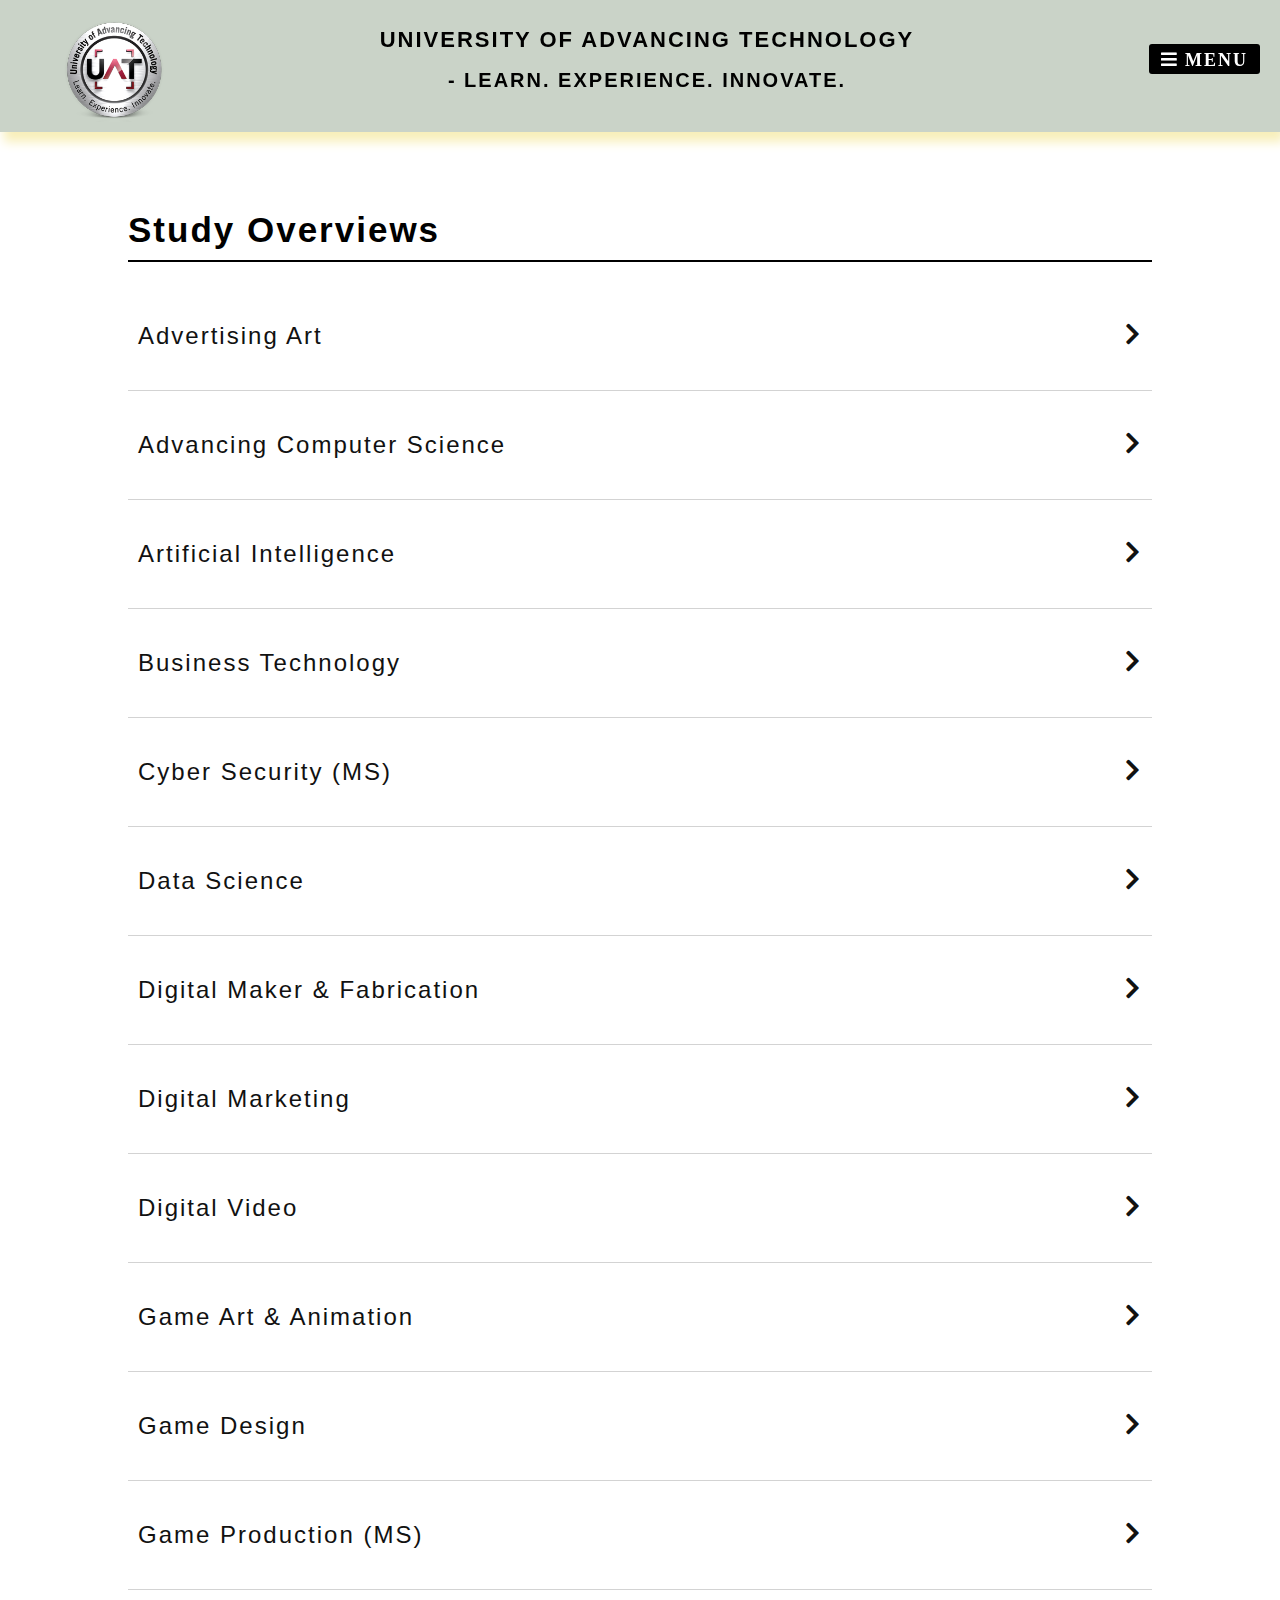
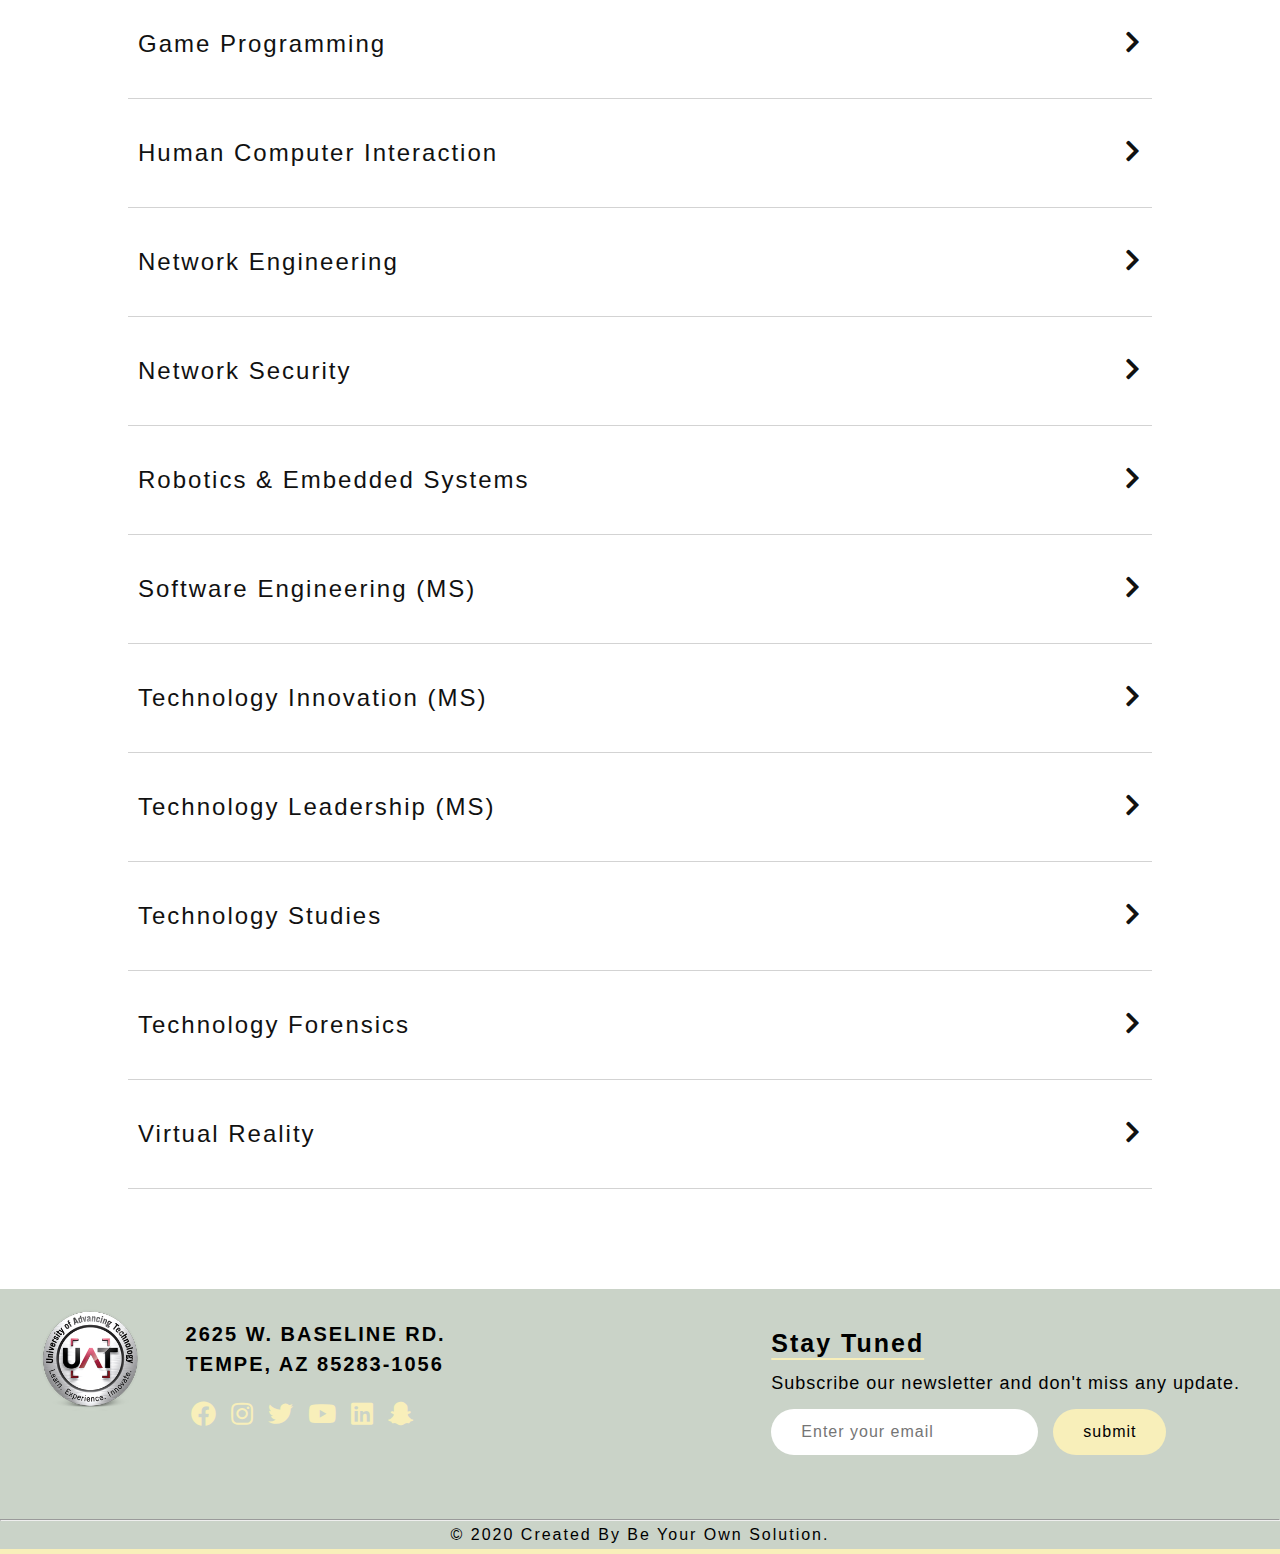
<file: studyOverview.html>
<!DOCTYPE html>
<html lang="en">
<head>
    <meta charset="UTF-8">
    <meta name="viewport" content="width=device-width, initial-scale=1.0">
    <link rel="stylesheet" href="css/studyOverviewStyle.css">
    <link rel="stylesheet" href="css/style.css">
    <link rel="stylesheet" href="https://use.fontawesome.com/releases/v5.11.2/css/all.css">
    <title>Study Overview</title>
</head>

    <body>
<!-------------------------- Navigationbar ------------------------------->
        <header>
            <nav>
                <input type="checkbox" id="check-box">
                <label for="check-box" class="checkbtn-open">
                    <i class="fas fa-bars" id="bars-btn"> Menu</i>
                </label>
                <label for="check-box" class="checkbtn-close">
                    <i class="fas fa-times" id="close-btn"> Close</i>
                </label>
                
                <a href="index.html" class="logo">
                    <img src="Images/uat-logo.png" alt="">
                </a>

                <div class="logo-txt">
                    <h1>University of Advancing Technology</h1>
                    <h2> - LEARN. EXPERIENCE. INNOVATE. </h2>
                </div>

                <div class="right-side-menu-bar">
                    <ul>
                        <li><a class="active" href="https://www.uat.edu/advancing-technology-degrees">Degress</a></li>
                        <li><a href="https://www.uat.edu/private-consultation#admission-requirements">Admissions</a></li>
                        <li><a href="https://www.uat.edu/student-innovation-projects">Academics</a></li>
                        <li><a href="https://www.uat.edu/internships">Student Experience</a></li>
                        <li><a href="https://www.uat.edu/about-uat">About uat</a></li>
                        <li><a href="#news-events">News & Events</a></li>
                        <li><a href="https://login.microsoftonline.com/">Login</a></li>
                        <li><a href="https://www.uat.edu/request-info">Request info</a></li>
                        <li><a href="#">(800) 658-5744</a></li>
                    </ul>
                </div>
            </nav>
        </header>
        
<!-----------------------------Studies------------------------------------- -->

        <section class="studies">
            <div class="wrapper">
                <h1>Study Overviews</h1>
                <ul>
                    <li><a href="https://www.uat.edu/advertising-art-degree">Advertising Art
                        <i class="fas fa-chevron-right"></i></a>
                    </li>

                    <li><a href="https://www.uat.edu/advancing-computer-science-degree">Advancing Computer Science
                        <i class="fas fa-chevron-right"></i></a>
                    </li>

                    <li><a href="https://www.uat.edu/artificial-intelligence-degree">Artificial Intelligence
                        <i class="fas fa-chevron-right"></i></a>
                    </li>

                    <li><a href="https://www.uat.edu/business-technology-degree">Business Technology
                        <i class="fas fa-chevron-right"></i></a>
                    </li>

                    <li><a href="https://www.uat.edu/master-of-science">Cyber Security (MS)
                        <i class="fas fa-chevron-right"></i></a>
                    </li>

                    <li><a href="https://www.uat.edu/data-science-degree">Data Science
                        <i class="fas fa-chevron-right"></i></a>
                    </li>

                    <li><a href="https://www.uat.edu/digital-maker-and-fabrication-degree">Digital Maker &amp; Fabrication 
                        <i class="fas fa-chevron-right"></i></a>
                    </li>

                    <li><a href="https://www.uat.edu/digital-marketing-degree">Digital Marketing
                        <i class="fas fa-chevron-right"></i></a>
                    </li>

                    <li><a href="https://www.uat.edu/digital-video-degree">Digital Video
                        <i class="fas fa-chevron-right"></i></a>
                    </li>

                    <li><a href="https://www.uat.edu/game-art-and-animation-degree">Game Art &amp; Animation
                        <i class="fas fa-chevron-right"></i></a>
                    </li>

                    <li><a href="https://www.uat.edu/game-design-degree">Game Design
                        <i class="fas fa-chevron-right"></i></a>
                    </li>

                    <li><a href="https://www.uat.edu/master-of-science">Game Production (MS)
                        <i class="fas fa-chevron-right"></i></a>
                    </li>

                    <li><a href="https://www.uat.edu/game-programming-degree">Game Programming
                        <i class="fas fa-chevron-right"></i></a>
                    </li>

                    <li><a href="https://www.uat.edu/human-computer-interaction-degree">Human Computer Interaction
                        <i class="fas fa-chevron-right"></i></a>
                    </li>

                    <li><a href="https://www.uat.edu/network-engineering-degree">Network Engineering
                        <i class="fas fa-chevron-right"></i></a>
                    </li>
                                    
                    <li><a href="https://www.uat.edu/network-security-degree">Network Security
                        <i class="fas fa-chevron-right"></i></a>
                    </li>
                
                    <li><a href="https://www.uat.edu/robotics-and-embedded-systems-degree">Robotics &amp; Embedded Systems
                        <i class="fas fa-chevron-right"></i></a>
                    </li>
                    
                    <li><a href="https://www.uat.edu/master-of-science">Software Engineering (MS)
                        <i class="fas fa-chevron-right"></i></a>
                    </li>
                
                    <li><a href="https://www.uat.edu/master-of-science">Technology Innovation (MS)
                        <i class="fas fa-chevron-right"></i></a>
                    </li>
                
                    <li><a href="https://www.uat.edu/master-of-science">Technology Leadership (MS)
                        <i class="fas fa-chevron-right"></i></a>
                    </li>
                
                    <li><a href="https://www.uat.edu/technology-studies-degree">Technology Studies
                        <i class="fas fa-chevron-right"></i></a>
                    </li>
                
                    <li><a href="https://www.uat.edu/technology-forensics-degree">Technology Forensics
                        <i class="fas fa-chevron-right"></i></a>
                    </li>
                
                    <li><a href="https://www.uat.edu/virtual-reality-degree">Virtual Reality
                        <i class="fas fa-chevron-right"></i></a>
                    </li>
                </ul>	
            </div>													
        </section>



<!-------------------------------Footer-------------------------------------->
        <footer>
            <section class="container-footer">
                <a href="index.html" class="logo-footer">
                    <img src="Images/uat-logo.png" alt="">
                </a>
                <div class="left-column">
                    <h2>2625 w. baseline rd. <br> tempe, az 85283-1056</h2>
                        <div class="s-media">
                            <a href="https://www.facebook.com/UATedu" target="_blank"><i class="fab fa-facebook"></i></a>
                            <a href="https://www.instagram.com/uatedu/" target="_blank"><i class="fab fa-instagram"></i></a>
                            <a href="https://twitter.com/uatedu" target="_blank"><i class="fab fa-twitter"></i></a>
                            <a href="https://www.youtube.com/user/UATProductions" target="_blank"><i class="fab fa-youtube"></i></a>
                            <a href="https://www.linkedin.com/school/university-of-advancing-technology/" target="_blank"><i class="fab fa-linkedin"></i></a>
                            <a href="https://www.snapchat.com/add/uatedu" target="_blank"><i class="fab fa-snapchat-ghost"></i></a>
                        </div>  
                </div>

                <div class="right-column">
                    <h3>Stay Tuned</h3>
                    <p>Subscribe our newsletter and don't miss any update.</p>
                    <form action="" class="newsletter">
                        <input type="text" class="text-box" placeholder="Enter your email">
                        <input type="submit" class="button" value="submit">
                    </form>
                </div>
            </section>
        </footer>

        <div class="copyright">
            <hr>
            <p>&copy 2020 Created By Be Your Own Solution.</p>
        </div>

    </body>
</html>
</file>
<file: css/studyOverviewStyle.css>
*{
    padding: 0;
    margin: 0;
}

/*---------------------- Studies -------------------------*/

.studies {
    margin-top: 200px;
}

.wrapper{
    background-color: white;
    margin: 200px auto;
    width: 1062px;
}

.wrapper h1{
    margin: 40px 0 20px 0;
    padding: 10px 0;
    font-family:Arial, Helvetica, sans-serif ;
    font-size: 45px;
    border-bottom: 2px black solid;
}

.wrapper a{
    text-decoration: none;
    color: #111;
}

.wrapper li{
    list-style: none;
    color: #111;
    padding: 40px 10px;
    font-size: x-large;
    border-bottom: lightgray 1px solid;
}

/*---------------------- Responsive -------------------------*/

@media only screen and (max-width: 1162px) {
    .wrapper{
        width: 90%;
    }    
}

@media only screen and (max-width: 768px) {
    .wrapper{
        margin: 150px auto;
    }

    .wrapper h1{
        margin: 0px 0 20px 0;
        padding: 10px 0;
        font-size: 35px;
    }

    .wrapper li{
        padding:30px 10px;
        font-size: large;
    }
}
@media only screen and (max-width: 425px) {
    .studies {
        width: 525px;
    }

    .wrapper{
        margin: 120px auto;
    }

    .wrapper h1{
        margin: 0px 0 20px 0;
        padding: 10px 0;
        font-size: 25px;
    }
    .wrapper li{
        padding:20px 5px;
        font-size: medium;
    }
}
@media only screen and (max-width: 360px) {
    .wrapper{
        margin: 120px auto;
    }

    .wrapper h1{
        margin: 0px 0 20px 0;
        padding: 10px 0;
        font-size: 20px;
    }

    .wrapper li{
        padding:20px 5px;
        font-size: 14px;
    }
}
</file>
<file: css/style.css>
* {
    padding: 0;
    margin: 0;
    text-decoration: none;
    list-style: none;
    box-sizing: border-box;
    font-family: 'Franklin Gothic Medium', 'Arial Narrow', Arial, sans-serif;
}

body {
    margin: 0;
    font-size: 18px;
    font-family: 'Franklin Gothic Medium', 'Arial Narrow', Arial, sans-serif;
}

/*-----------------------Navigationbar----------------------*/

nav {
    position: fixed;
    right: 0px;
    top: 0px;
    line-height: 80px;
    width: 100%;
    background-color: #CAD3C8;
    overflow: hidden;
    background-color: rgb(202, 211, 200, 1);
    box-shadow: 4px 10px 10px #F8EFBA; 
    z-index: 1;
}

.logo {
    display: flex;
    margin-top: 20px;
    float: left;
    margin-left: 5%;
    font-weight: bold;
    font-size: 22px;
    color: white;
    margin-bottom: 10px;
    cursor: pointer;
}

.logo img {
    width: 100px;
}

.logo-txt {
    padding-top: 20px;
    line-height: 40px;
    text-align: center;
    text-transform: uppercase;
    letter-spacing: 2px;
    margin-right: 150px;
}

.logo-txt h1 {
    font-size: 22px; 
}

.logo-txt h2 {
    font-size: 20px; 
}

.logo-txt ul li{
    padding: 5px 10px;
    display: inline;
    border: 1px solid black;
}

.logo-txt ul li a{
    text-decoration: none;
    color:black;
}

.logo-txt ul li:hover{
    background-color: #F8EFBA;
    transition: 0.5s;
}

.right-side-menu-bar {
    position: fixed;
    width: 250px;
    background-color: #CAD3C8;
    height: 100%;
    width: 100%;
    left: 100%;
    transition: all 0.5s;
    text-align: center;
}

.right-side-menu-bar ul {
    display: block;
    line-height: 50px;
}

.right-side-menu-bar ul li {
    margin: 5px;
}

.right-side-menu-bar ul li a {
    color: black;
    padding: 10px;
    font-size: 20px;
    font-weight: bold;
    letter-spacing: 2px;
    text-transform: uppercase;
}

.right-side-menu-bar a:hover {
    background-color: #F8EFBA;
    transition: 0.5s;
}

.checkbtn-open {
    color: white;
    float: right;
    height: 2px;
    margin-top: 20px;
    margin-right: 20px;
}

.checkbtn-close {
    color: white;
    float: right;
    margin-top: 20px;
    display: none;
}


#check-box {
    display: none;
}

#check-box:checked ~ .right-side-menu-bar {
    left: 0%;
}

#check-box:checked ~ .checkbtn-close {
    display: block;
    margin-right: 0px;
}

#check-box:checked ~ label #bars-btn {
    display: none;
}

label #bars-btn, label #close-btn {
    background: black;
    border-radius: 3px;
}

label #bars-btn {
    padding: 6px 12px;
    letter-spacing: 2px;
    text-transform: uppercase;
}

label #close-btn {
    padding: 6px 12px;
    letter-spacing: 2px;
    text-transform: uppercase;
}

/*----------------- Main Background ------------------*/

.main-background {
    top: 0;
    background-image: url(../Images/backgroundpic.jpg);
    height: 100vh;
    background-size: cover;
    background-repeat: no-repeat;
    opacity: 0.6;
}

.main-links {
    bottom: 100px;
    left: 40px;
    position: absolute;
    text-align: center;
    letter-spacing: 1px;
}

.main-links a{
    margin-left: 10px;
    padding: 12px;
    color: black;
    border: none;
    border-radius: 10px;
    font-weight: 500px;
    letter-spacing: 1px;
    outline: none;
    text-transform: uppercase;
    border: 2px solid black;
}

.main-links h1{
    font-size: 30px;
}

.main-links h2{
    margin-top: 40px;
    font-size: 20px;
}

.main-links a:hover{
    background-color: #F8EFBA;
    transition: 0.5s;
}

/*----------------- Student Video ------------------*/

.student-video {
    height: 100vh;
    width: 100%;
}

.container video {
    padding: 120px;
    float: right;
    width: 70%;
}

.student-video h3{
    position: relative;
    padding: 130px 30px 0px 70px;
    font-size: 30px;
    color: black;
    font-weight: 900;
    letter-spacing: 1px;
    text-transform: uppercase;
}

.student-video h1{
    position: relative;
    padding-top: 20px;
    padding-left: 70px;
    font-size: 50px;
    color: black;
    font-weight: 900;
    letter-spacing: 1px;
    text-transform: uppercase;
}

.student-video h1 span{
    background-color: #F8EFBA;
    padding: 2px;
}

/*----------------- Degrees ------------------*/

.bk-image {
    position: relative;
}

.bk-image .campus-image {
    position: absolute;
    z-index: -1;
    background-image: url(../Images/campus.jpg);
    opacity: 0.4;
    width: 100%;
    height: 150vh;
    background-size: cover;
    background-repeat: no-repeat;
}

.degrees h1{
    padding-top: 30px;
    text-align: center;
    font-size: 50px;
    letter-spacing: 1px;
    text-transform: uppercase;
}

.degrees h3{
    padding: 10px;
    text-align: center;
    font-size: 30px;
    letter-spacing: 1px;
    font-weight: lighter;
}

.degrees h3 span {
    background-color: #F8EFBA;
    padding: 10px;
}

.row {
    width: 25%;
    display: inline-block;
    background-color: white;
    padding-top: 20px;
    margin: 30px 50px 20px 50px;
    border-radius: 5px;
    box-shadow: 2px 2px 10px black;
}

.col {
    text-align: center;
}

.col img {
    width: 50%;
}

.title {
    text-align: center;
    padding-bottom: 10px;
}

.title h1 {
    font-size: 20px;
    text-transform: uppercase;
}

.title a {
    padding: 5px;
    color:red;
    font-size: 15px;
    display: block;
    cursor: pointer;
}

.title a span {
    color: white;
}

/*---------------Announcements, News & Events----------------*/

.wrapper{
    background-color: white;
    margin: 100px auto;
    width: 80%;
}

.wrapper h1{
    margin: 40px 0 20px 0;
    padding: 10px 0;
    font-size: 35px;
    border-bottom: 2px black solid;
    letter-spacing: 2px;
}

.wrapper .fa-chevron-right {
    float: right;
    cursor: pointer;
}

.wrapper a{
    text-decoration: none;
    letter-spacing: 2px;
    color: #111;
}
.wrapper li{
    list-style: none;
    color: #111;
    padding: 40px 10px;
    font-size: 24px;
    border-bottom: lightgray 1px solid;
}

/*--------------------Footer---------------------*/
footer {
    height: 200px;
    background: #CAD3C8;
    color: black;
    margin-top: 0px;
}

.container-footer {
    width: 100%;
    margin: 0 auto;
}

.logo-footer img {
    float: left;
    margin: 20px;
    margin-left: 40px;
    width: 100px;
}

.left-column {
    width: 25%;
    float: left;
    padding: 30px;
    padding-left: 2%;
    line-height: 30px;
}

.left-column h2 {
    font-size: 20px;
    letter-spacing: 2px;
    text-transform: uppercase;
}

.s-media {
    padding: 20px 0px 20px 0px;
}

.s-media a{
    font-size: 25px;
    padding: 5px;
    color: #F8EFBA;
}

.right-column {
    float: right;
    padding: 40px;
}

.right-column h3 {
    width: 50%;
    color: black;
    font-size: 25px;
    text-decoration-line: underline;
    text-underline-position: under;
    text-decoration-color: #F8EFBA;
    letter-spacing: 2px;
}

.right-column  p{
    color: black;
    margin: 15px auto;
    letter-spacing: 1px;
}


.newsletter {
    justify-content: center;
    align-items: center;
    flex-wrap: wrap;
}

.text-box {
    padding: 14px 30px;
    font-size: 1rem;
    color: black;
    border: none;
    border-radius: 25px;
    font-weight: 500px;
    outline: none;
    min-width: 260px;
    letter-spacing: 1px;
    margin-left: 0px;
}


.button {
    margin-left: 10px;
    padding: 14px 30px;
    font-size: 16px;
    color: black;
    background: #F8EFBA; 
    border: none;
    border-radius: 30px;
    font-weight: 500px;
    letter-spacing: 1px;
    outline: none;
}

.copyright {
    padding-top: 30px;
    background: #CAD3C8;
    border-bottom: 5px solid #F8EFBA;
}

.copyright p {
    margin: 5px auto;
    text-align: center;
    font-size: 1rem;
    color: black;
    letter-spacing: 2px;
}

/*---------------------- Responsive -------------------------*/


@media only screen and (max-width: 1440px) {
/*------------------------- Degrees --------------------------*/
    .bk-image .campus-image {
        height: 110vh;
    }

    .degrees h1{
        font-size: 40px;
    }

    .degrees h3{
        font-size: 28px;
    }

    .row {
        margin: 30px 40px 20px 40px;
    }
}


@media only screen and (max-width: 1024px) {

/*---------------------- Navigationbar ---------------------*/
    .logo-txt h1 {
        font-size: 20px; 
    }
    
    .logo-txt h2 {
        font-size: 18px; 
    }

    .right-side-menu-bar ul li a {
        font-size: 18px; 
    }
    
    label #close-btn, label #bars-btn {
        font-size: 16px; 
    }

/*---------------------- Main Background ---------------------*/

    .main-links h1{
        font-size: 20px;
    }
    
    .main-links h2{
        font-size: 15px;
    }

/*---------------------- Student Video -----------------------*/

    .student-video h1{
        font-size: 40px;
    }


/*------------------------- Degrees --------------------------*/
    .bk-image .campus-image {
        height: 100vh;
    }

    .degrees h1{
        font-size: 40px;
    }

    .degrees h3{
        font-size: 28px;
    }

    .row {
        margin: 30px 40px 20px 40px;
    }

/*---------------Announcements, News & Events----------------*/

/*-------------------------Footer----------------------------*/
    .logo-footer img {
        padding-top: 20px;
    }

    .left-column {
        width: 30%;
        padding: 40px;
    }
    .left-column h2 {
        font-size: 18px;
    }

    .s-media a{
        font-size: 20px;
    }

}



@media only screen and (max-width: 768px) {

/*-----------------------Navigationbar----------------------*/
    .logo-txt h1 {
        font-size: 18px; 
    }
    
    .logo-txt h2 {
        font-size: 16px; 
    }

    .logo-txt ul li{
        padding: 4px 6px;
    }

    .logo-txt ul li a{
        font-size: 14px; 
    }

/*---------------------- Student Video -----------------------*/
    .student-video {
        height: 100vh;
        width: 100%;
        text-align: center;
    }

    .container video {
        float: none;
        padding: 70px;
        padding-bottom: 20px;
        width: 90%;
    }

    .student-video h3{
        padding: 10px;
        font-size: 20px;
    }

    .student-video h1{
        padding: 20px;
        font-size: 30px;
    }

/*------------------------- Degrees --------------------------*/
    .bk-image .campus-image {
        height: 135vh;
    }

    .degrees h1{
        font-size: 40px;
    }

    .degrees h3{
        font-size: 28px;
    }

    .row {
        margin: 30px 75px 20px 75px;
        width: 30%;
    }

/*---------------Announcements, News & Events----------------*/
    .wrapper{
        width: 70%;
        margin: 100px auto;
    }

    .wrapper h1{
        margin: 30px 0 20px 0;
        font-size: 30px;
    }

    .wrapper li{
        padding: 30px 10px;
        font-size: 20px;
    }


/*-------------------------Footer----------------------------*/
    footer {
        height: 250px;
    }

    .logo-footer img {
        display:none;
        margin: 10px;
        margin-left: 40px;
        width: 80px;
    }

    .container-footer::after{
        content:" ";
        clear:both;
        display: table;
    }

    .logo-footer img {
        padding-top: 20px;
    }

    .left-column {
        width: 50%;
        padding: 20px;
        padding-top: 30px;
        padding-left: 40px;
    }
    .left-column h2 {
        font-size: 16px;
        padding-top: 20px;
    }

    .s-media a{
        font-size: 18px;
    }

    .right-column {
        float: right;
        width: 50%;
    }

    .right-column h3 {
        font-size: 20px;
    }

    .right-column  p{
        font-size: 15px;
    }

    .text-box {
        padding: 12px 32px;
        font-size: 15px;
    }

    .button {
        margin-left: 0px;
        margin-top: 10px;
        padding: 12px 32px;
        font-size: 15px;
    }
    
    .copyright {
        padding-top: 10px;
    }

    .copyright p {
        font-size: 15px;
    }
    
}


@media only screen and (max-width: 425px) {

/*-----------------------Navigationbar----------------------*/
    .logo img {
        width: 80px;
    }

    .logo-txt {
        padding-top: 20px;
        line-height: 30px;
        margin-right: 0px;
    }

    .logo-txt ul {
        padding: 30px 0px 10px 20px;
    }

    .logo-txt ul li{
        text-align: center;
    }

    .logo-txt h1 {
        width: 400px;
        font-size: 16px; 
    }

    .logo-txt h2 {
        width: 400px;
        font-size: 14px; 
    }

    .logo-txt ul li{
        padding: 4px 6px;
    }

    .logo-txt ul li a{
        font-size: 12px; 
    }

    .right-side-menu-bar ul li a {
        font-size: 18px; 
    }

    label #close-btn, label #bars-btn {
        font-size: 14px; 
    }

/*----------------- Main Background ------------------*/

    .main-background {
        width: 520px;
    }

    .main-links {
        bottom: 80px;
        left: 20px;
    }

    .main-links h1{
        font-size: 18px;
    }

    .main-links h2{
        font-size: 12px;
    }
    
/*---------------------- Student Video -----------------------*/
    .container video {
        float: none;
        padding: 50px;
        padding-bottom: 20px;
        width: 120%;
    }

    .student-video h3{
        padding: 10px;
        padding-left: 60px;
        font-size: 20px;
    }

    .student-video h1{
        padding: 10px;
        font-size: 30px;
        padding-left: 50px;
    }


/*------------------------- Degrees --------------------------*/

    .degrees {
        padding-left: 100px;
    }

    .bk-image .campus-image {
        height: 275vh;
        width: 520px;
    }

    .degrees h1{
        font-size: 30px;
    }

    .degrees h3{
        padding-top: 20px;
        font-size: 20px;
    }

    .row {
        margin: 30px 75px 20px 100px;
        width: 70%;
    }

/*---------------Announcements, News & Events----------------*/
    .latest-news-events {
        width: 510px;
    }

    .wrapper{
        width: 70%;
        margin: 100px auto;
    }

    .wrapper h1{
        margin: 30px 0 20px 0;
        font-size: 24px;
    }

    .wrapper li{
        padding: 30px 10px;
        font-size: 16px;
    }

    .container-footer {
        width: 510px;
    }



/*-------------------------Footer----------------------------*/
    footer {
        height: 370px;
        width: 520px;
    }

    .logo-footer img {
        display: none;
    }

    .logo-footer img {
        padding-top: 20px;
    }

    .left-column {
        width: 100%;
        padding: 20px;
        text-align: center;
    
    }

    .right-column {
        width: 100%;
        float: left;
        padding: 20px;
        text-align: center;
    }

    .text-box {
        padding: 12px 20px;
        font-size: 15px;
    }

    .button {
        margin-left: 10px;
        margin-top: 10px;
        padding: 12px 32px;
        font-size: 15px;
    }

    .copyright {
        width: 520px;
        padding-top: 0px;
    }
}


@media only screen and (max-width: 375px) {
/*---------------------- Student Video -----------------------*/
    .student-video {
        height: 100vh;
        width: 100%;
    }

    .container video {
        padding-left: 50px;
        padding-bottom: 20px;
        width: 140%;
    }

    .student-video h3{
        float: left;
        padding-left: 50px;
        font-size: 20px;
    }

    .student-video h1{
        float: left;
        padding-right: 0px;
        font-size: 30px;
    }


/*------------------------- Degrees --------------------------*/
    .degrees {
        padding-left: 120px;
    }

    .bk-image .campus-image {
        height: 260vh;
        width: 520px;
    }

    .degrees h1{
        font-size: 30px;
    }

    .degrees h3{
        padding-top: 20px;
        font-size: 20px;
    }

    .row {
        margin: 30px 75px 20px 120px;
        width: 70%;
    }

}


@media only screen and (max-width: 320px) {
/*---------------------- Student Video -----------------------*/
    .student-video {
        height: 100vh;
        width: 100%;
    }

    .container video {
        padding-left: 50px;
        padding-bottom: 20px;
        width: 160%;
    }

    .student-video h3{
        float: left;
        padding-left: 50px;
        font-size: 20px;
    }

    .student-video h1{
        float: left;
        font-size: 30px;
    }

/*------------------------- Degrees --------------------------*/
    .degrees {
        padding-left: 130px;
    }

    .bk-image .campus-image {
        height: 250vh;
        width: 520px;
    }

    .degrees h1{
        width: 250px;
        font-size: 30px;
    }

    .degrees h3{
        width: 250px;
        padding-top: 20px;
        font-size: 20px;
    }

    .row {
        margin: 30px 75px 20px 140px;
        width: 70%;
    }

}
</file>
